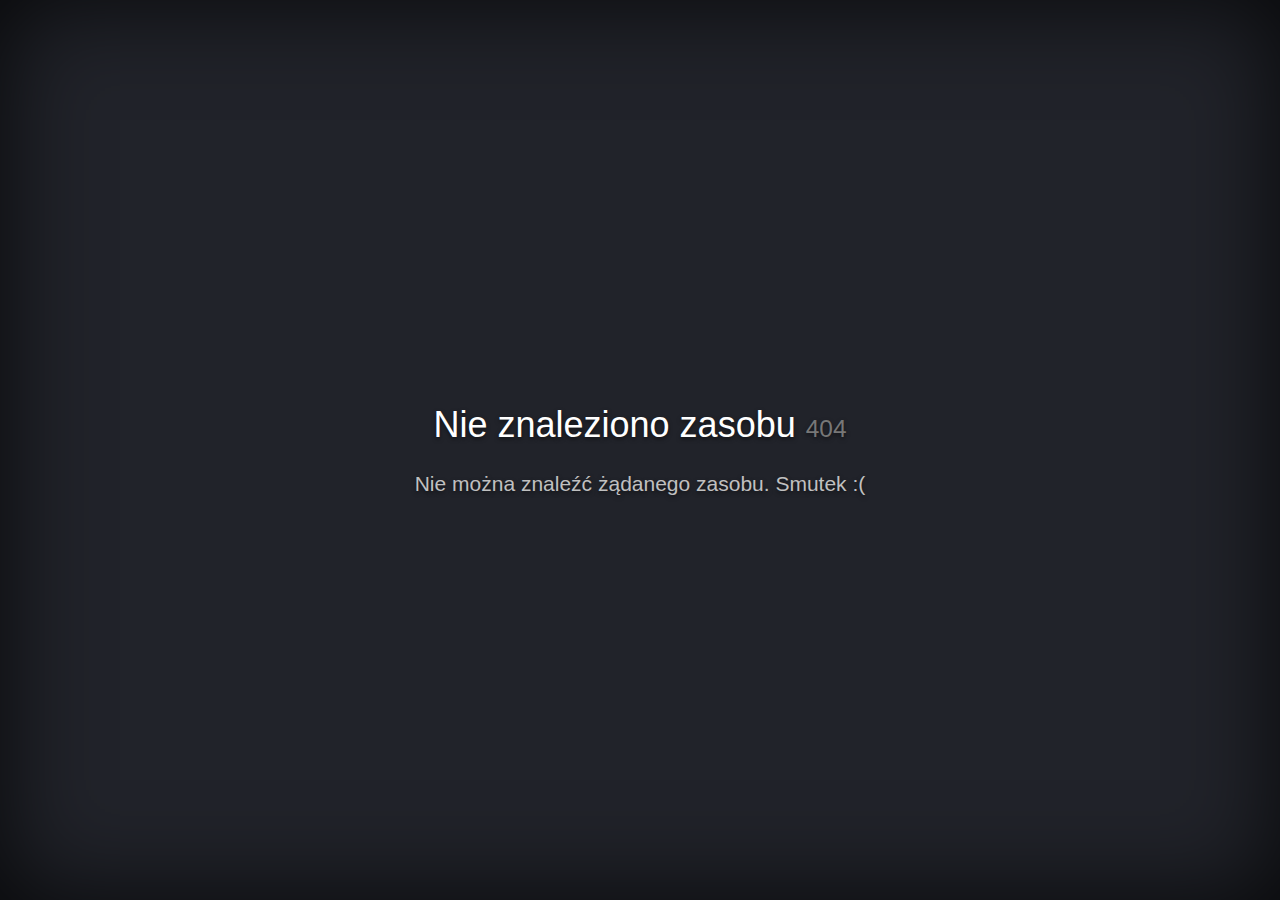
<file: errors/index.html>
<!DOCTYPE html>
<html lang="pl">
<head>
    <!-- Simple HttpErrorPages | MIT License | https://github.com/HttpErrorPages -->
    <meta charset="utf-8" /><meta http-equiv="X-UA-Compatible" content="IE=edge" /><meta name="viewport" content="width=device-width, initial-scale=1" />
    <title>Houston, mamy kłopoty | 404 - Nie znaleziono</title>
    <style type="text/css">/*! normalize.css v5.0.0 | MIT License | github.com/necolas/normalize.css */html{font-family:sans-serif;line-height:1.15;-ms-text-size-adjust:100%;-webkit-text-size-adjust:100%}body{margin:0}article,aside,footer,header,nav,section{display:block}h1{font-size:2em;margin:.67em 0}figcaption,figure,main{display:block}figure{margin:1em 40px}hr{box-sizing:content-box;height:0;overflow:visible}pre{font-family:monospace,monospace;font-size:1em}a{background-color:transparent;-webkit-text-decoration-skip:objects}a:active,a:hover{outline-width:0}abbr[title]{border-bottom:none;text-decoration:underline;text-decoration:underline dotted}b,strong{font-weight:inherit}b,strong{font-weight:bolder}code,kbd,samp{font-family:monospace,monospace;font-size:1em}dfn{font-style:italic}mark{background-color:#ff0;color:#000}small{font-size:80%}sub,sup{font-size:75%;line-height:0;position:relative;vertical-align:baseline}sub{bottom:-.25em}sup{top:-.5em}audio,video{display:inline-block}audio:not([controls]){display:none;height:0}img{border-style:none}svg:not(:root){overflow:hidden}button,input,optgroup,select,textarea{font-family:sans-serif;font-size:100%;line-height:1.15;margin:0}button,input{overflow:visible}button,select{text-transform:none}[type=reset],[type=submit],button,html [type=button]{-webkit-appearance:button}[type=button]::-moz-focus-inner,[type=reset]::-moz-focus-inner,[type=submit]::-moz-focus-inner,button::-moz-focus-inner{border-style:none;padding:0}[type=button]:-moz-focusring,[type=reset]:-moz-focusring,[type=submit]:-moz-focusring,button:-moz-focusring{outline:1px dotted ButtonText}fieldset{border:1px solid silver;margin:0 2px;padding:.35em .625em .75em}legend{box-sizing:border-box;color:inherit;display:table;max-width:100%;padding:0;white-space:normal}progress{display:inline-block;vertical-align:baseline}textarea{overflow:auto}[type=checkbox],[type=radio]{box-sizing:border-box;padding:0}[type=number]::-webkit-inner-spin-button,[type=number]::-webkit-outer-spin-button{height:auto}[type=search]{-webkit-appearance:textfield;outline-offset:-2px}[type=search]::-webkit-search-cancel-button,[type=search]::-webkit-search-decoration{-webkit-appearance:none}::-webkit-file-upload-button{-webkit-appearance:button;font:inherit}details,menu{display:block}summary{display:list-item}canvas{display:inline-block}template{display:none}[hidden]{display:none}/*! Simple HttpErrorPages | MIT X11 License | https://github.com/AndiDittrich/HttpErrorPages */body,html{width:100%;height:100%;background-color:#21232a}body{color:#fff;text-align:center;text-shadow:0 2px 4px rgba(0,0,0,.5);padding:0;min-height:100%;-webkit-box-shadow:inset 0 0 100px rgba(0,0,0,.8);box-shadow:inset 0 0 100px rgba(0,0,0,.8);display:table;font-family:"Open Sans",Arial,sans-serif}h1{font-family:inherit;font-weight:500;line-height:1.1;color:inherit;font-size:36px}h1 small{font-size:68%;font-weight:400;line-height:1;color:#777}a{text-decoration:none;color:#fff;font-size:inherit;border-bottom:dotted 1px #707070}.lead{color:silver;font-size:21px;line-height:1.4}.cover{display:table-cell;vertical-align:middle;padding:0 20px}footer{position:fixed;width:100%;height:40px;left:0;bottom:0;color:#a0a0a0;font-size:14px}</style>
</head>
<body>
    <div class="cover"><h1>Nie znaleziono zasobu <small>404</small></h1><p class="lead">Nie można znaleźć żądanego zasobu. Smutek :(</p></div>
</body>
</html>
</file>
